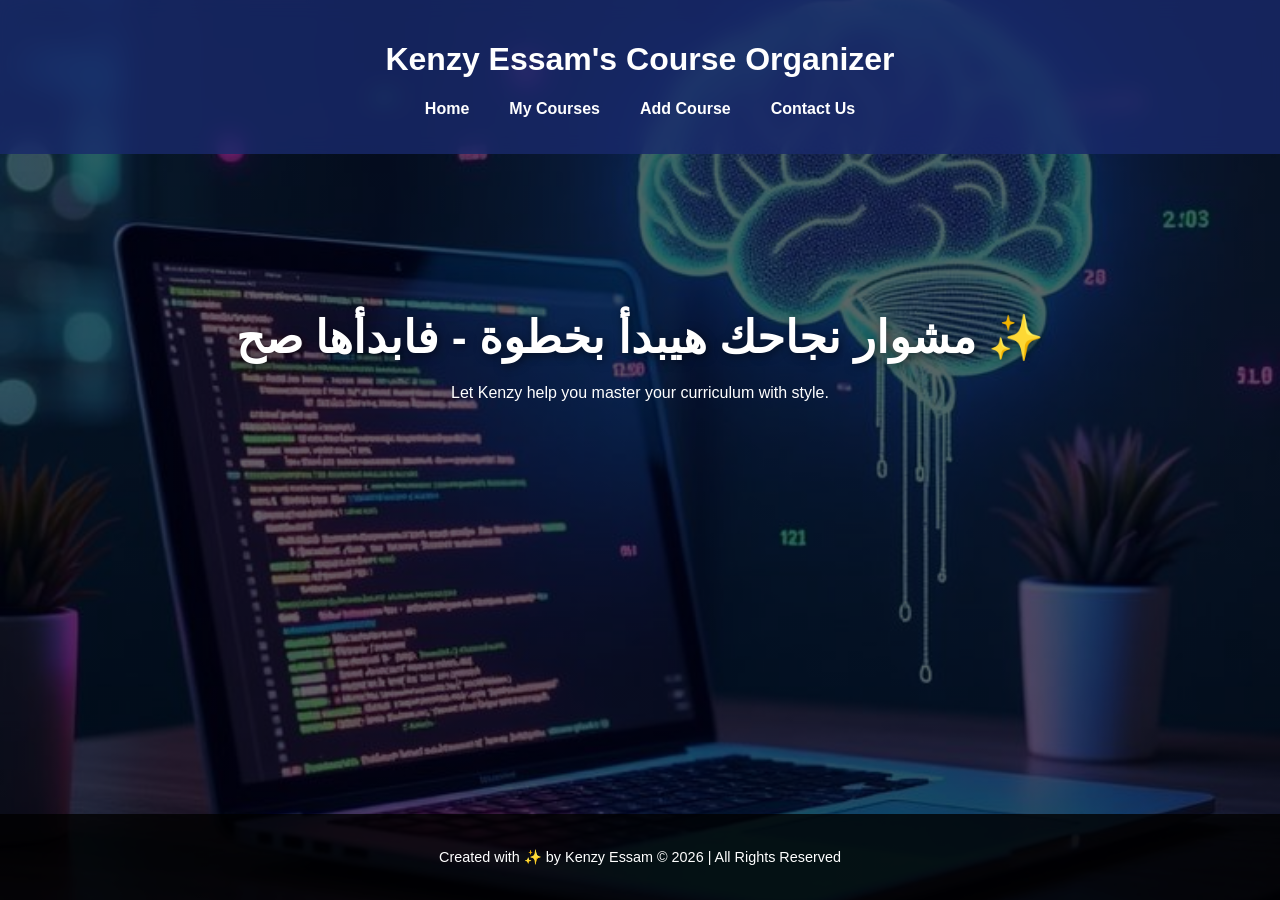
<file: index.html>
<!DOCTYPE html>
<html lang="en">
<head>
    <meta charset="UTF-8">
    <meta name="viewport" content="width=device-width, initial-scale=1.0">
    <title>Kenzy's Organizer</title>
    <link rel="stylesheet" href="style.css">
</head>
<body class="home-bg">
    <header>
        <h1>Kenzy Essam's Course Organizer</h1>
        <nav>
            <ul>
                <li><a href="index.html">Home</a></li>
                <li><a href="courses.html">My Courses</a></li>
                <li><a href="add.html">Add Course</a></li>
                <li><a href="contact.html">Contact Us</a></li>
            </ul>
        </nav>
    </header>

    <main>
        <section class="hero">
            <h2 class="welcome-msg">مشوار نجاحك هيبدأ بخطوة - فابدأها صح ✨</h2>
            <p>Let Kenzy help you master your curriculum with style.</p>
        </section>
    </main>

    <footer>
        <p>Created with ✨ by Kenzy Essam &copy; 2026 | All Rights Reserved</p>
    </footer>
</body>
</html>
</file>
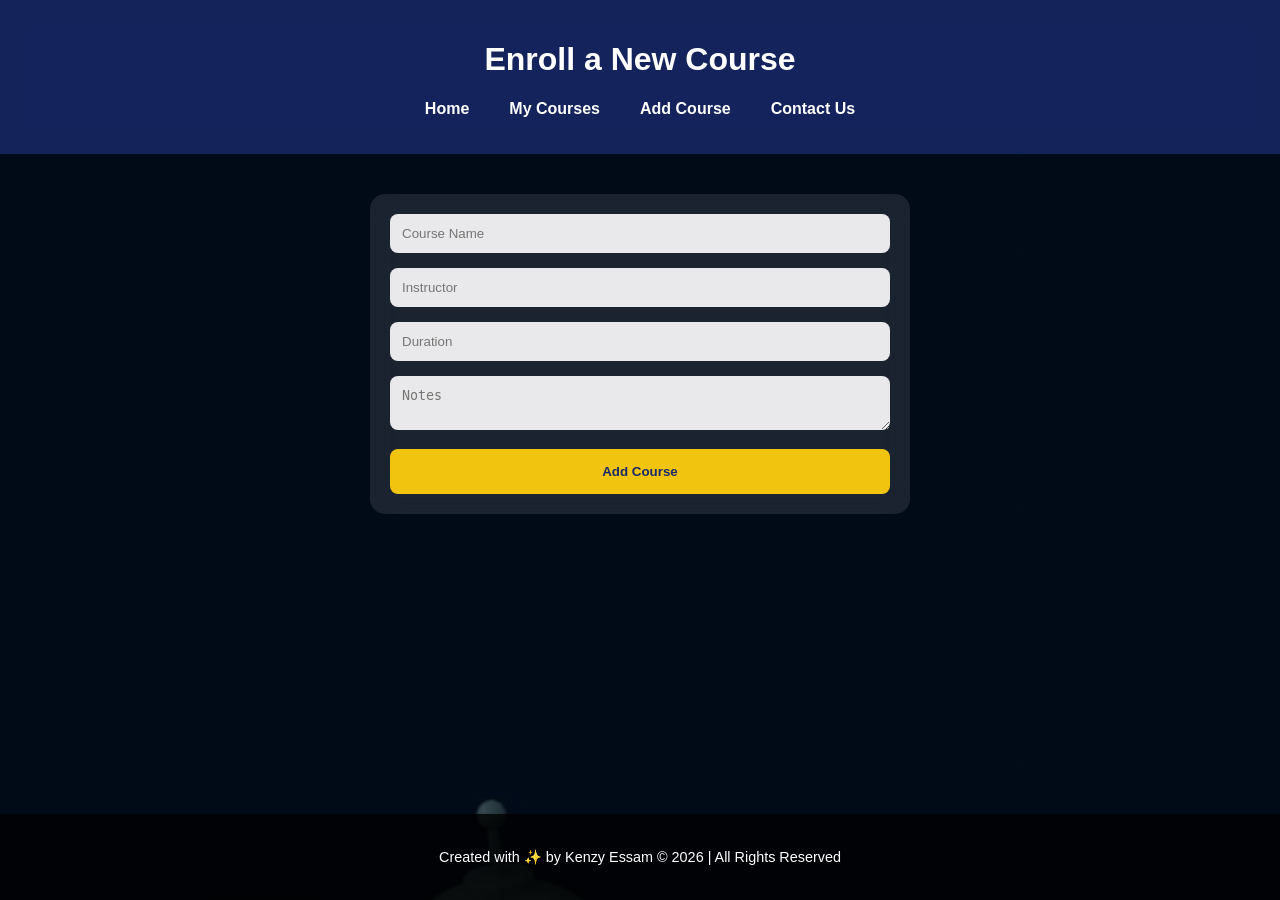
<file: add.html>
<!DOCTYPE html>
<html lang="en">
<head>
    <meta charset="UTF-8">
    <meta name="viewport" content="width=device-width, initial-scale=1.0">
    <title>Enroll New Course</title>
    <link rel="stylesheet" href="style.css">
</head>
<body class="inner-bg">
    <header>
        <h1>Enroll a New Course</h1>
        <nav>
            <ul>
                <li><a href="index.html">Home</a></li>
                <li><a href="courses.html">My Courses</a></li>
                <li><a href="add.html">Add Course</a></li>
                <li><a href="contact.html">Contact Us</a></li>
            </ul>
        </nav>
    </header>

    <main>
        <div class="container" style="max-width: 500px;">
            <form>
                <div class="form-group"><input type="text" placeholder="Course Name"></div>
                <div class="form-group"><input type="text" placeholder="Instructor"></div>
                <div class="form-group"><input type="text" placeholder="Duration"></div>
                <div class="form-group"><textarea placeholder="Notes"></textarea></div>
                <button type="button" class="btn">Add Course</button>
            </form>
        </div>
    </main>

    <footer>
        <p>Created with ✨ by Kenzy Essam &copy; 2026 | All Rights Reserved</p>
    </footer>
</body>
</html>
</file>
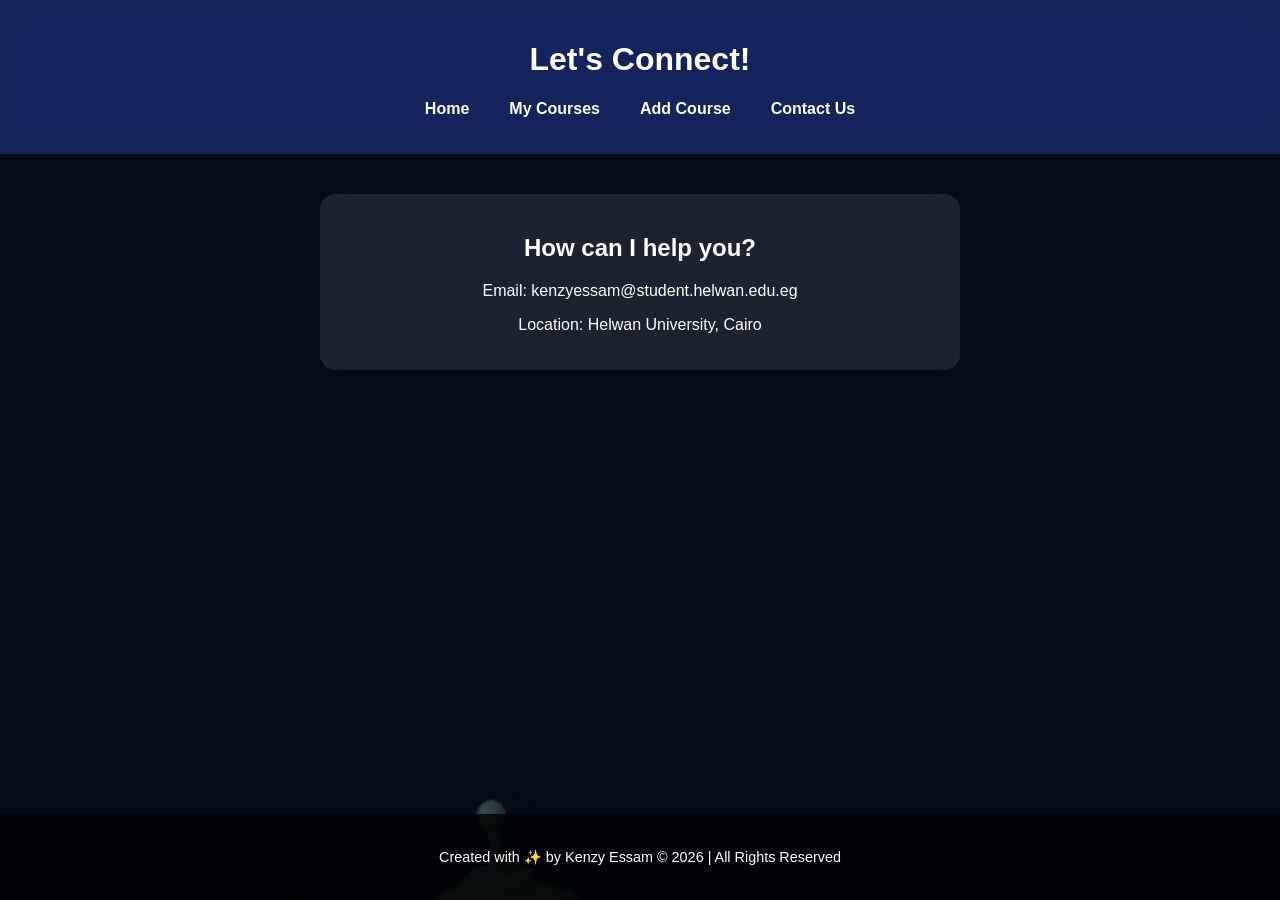
<file: contact.html>
<!DOCTYPE html>
<html lang="en">
<head>
    <meta charset="UTF-8">
    <meta name="viewport" content="width=device-width, initial-scale=1.0">
    <title>Contact Kenzy</title>
    <link rel="stylesheet" href="style.css">
</head>
<body class="inner-bg">
    <header>
        <h1>Let's Connect!</h1>
        <nav>
            <ul>
                <li><a href="index.html">Home</a></li>
                <li><a href="courses.html">My Courses</a></li>
                <li><a href="add.html">Add Course</a></li>
                <li><a href="contact.html">Contact Us</a></li>
            </ul>
        </nav>
    </header>

    <main>
        <div class="container" style="text-align: center; max-width: 600px;">
            <h2>How can I help you?</h2>
            <p>Email: kenzyessam@student.helwan.edu.eg</p>
            <p>Location: Helwan University, Cairo</p>
        </div>
    </main>

    <footer>
        <p>Created with ✨ by Kenzy Essam &copy; 2026 | All Rights Reserved</p>
    </footer>
</body>
</html>
</file>
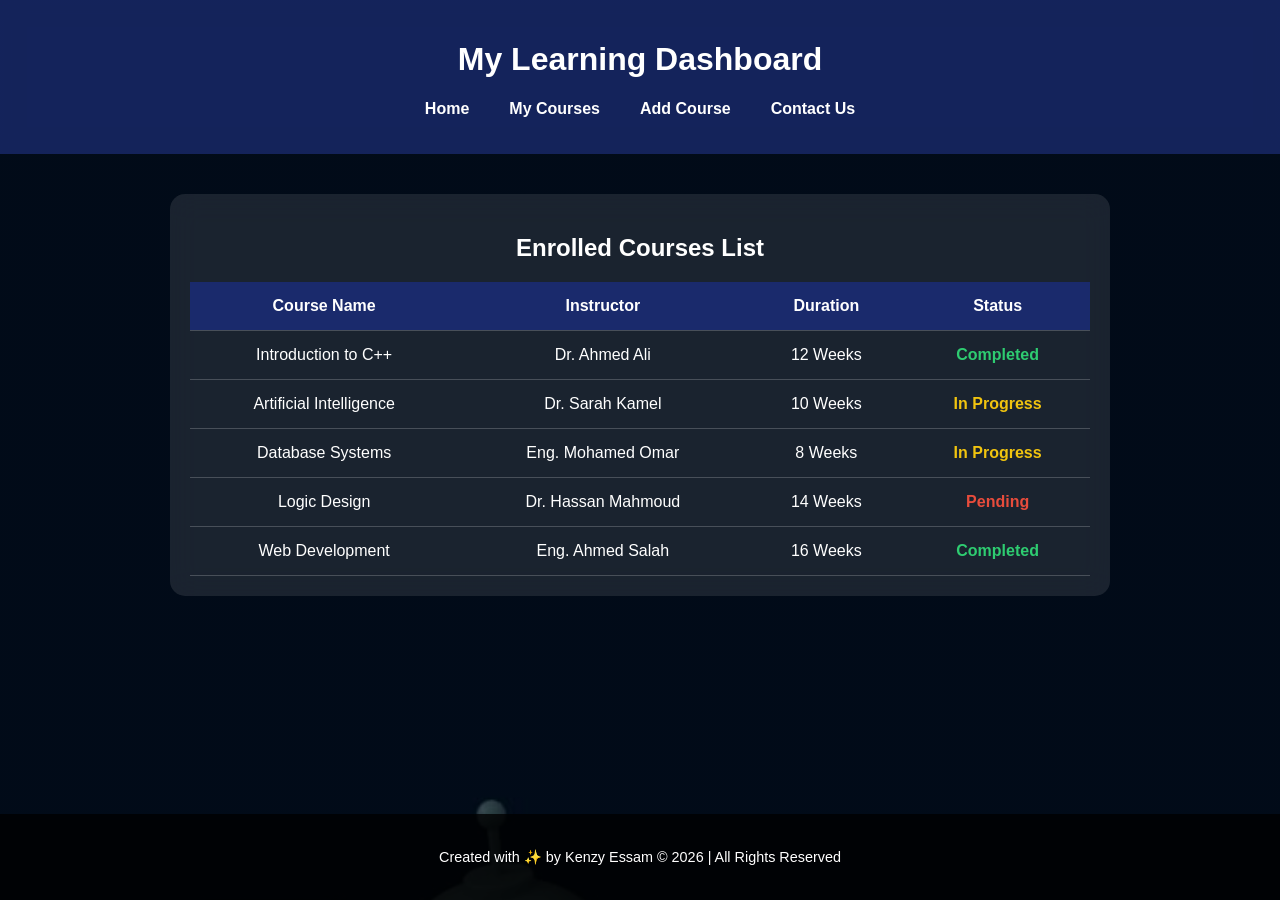
<file: courses.html>
<!DOCTYPE html>
<html lang="en">
<head>
    <meta charset="UTF-8">
    <meta name="viewport" content="width=device-width, initial-scale=1.0">
    <title>My Courses - Organizer</title>
    <link rel="stylesheet" href="style.css">
</head>
<body class="inner-bg">
    <header>
        <h1>My Learning Dashboard</h1>
        <nav>
            <ul>
                <li><a href="index.html">Home</a></li>
                <li><a href="courses.html">My Courses</a></li>
                <li><a href="add.html">Add Course</a></li>
                <li><a href="contact.html">Contact Us</a></li>
            </ul>
        </nav>
    </header>

    <main>
        <div class="container">
            <h2 style="text-align: center; margin-bottom: 20px;">Enrolled Courses List</h2>
            <table>
                <thead>
                    <tr>
                        <th>Course Name</th>
                        <th>Instructor</th>
                        <th>Duration</th>
                        <th>Status</th>
                    </tr>
                </thead>
                <tbody>
                    <tr>
                        <td>Introduction to C++</td>
                        <td>Dr. Ahmed Ali</td>
                        <td>12 Weeks</td>
                        <td style="color: #2ecc71; font-weight: bold;">Completed</td>
                    </tr>
                    <tr>
                        <td>Artificial Intelligence</td>
                        <td>Dr. Sarah Kamel</td>
                        <td>10 Weeks</td>
                        <td style="color: #f1c40f; font-weight: bold;">In Progress</td>
                    </tr>
                    <tr>
                        <td>Database Systems</td>
                        <td>Eng. Mohamed Omar</td>
                        <td>8 Weeks</td>
                        <td style="color: #f1c40f; font-weight: bold;">In Progress</td>
                    </tr>
                    <tr>
                        <td>Logic Design</td>
                        <td>Dr. Hassan Mahmoud</td>
                        <td>14 Weeks</td>
                        <td style="color: #e74c3c; font-weight: bold;">Pending</td>
                    </tr>
                    <tr>
                        <td>Web Development</td>
                        <td>Eng. Ahmed Salah</td>
                        <td>16 Weeks</td>
                        <td style="color: #2ecc71; font-weight: bold;">Completed</td>
                    </tr>
                </tbody>
            </table>
        </div>
    </main>

    <footer>
        <p>Created with ✨ by Kenzy Essam &copy; 2026 | All Rights Reserved</p>
    </footer>
</body>
</html>
</file>
<file: style.css>
:root {
    --primary-color: #1a2a6c; 
    --secondary-color: #f1c40f; 
    --white: #ffffff;
    --overlay: rgba(0, 0, 0, 0.6);
}

body {
    font-family: 'Segoe UI', Tahoma, Geneva, Verdana, sans-serif;
    margin: 0;
    min-height: 100vh;
    display: flex;
    flex-direction: column;
    background-size: cover;
    background-position: center;
    background-attachment: fixed;
    color: var(--white);
}

/* خلفية صفحة الهوم */
body.home-bg {
    background-image: linear-gradient(var(--overlay), var(--overlay)), url('./IMG_1000426573.jpg');
}

/* خلفية باقي الصفحات */
body.inner-bg {
    background-image: linear-gradient(var(--overlay), var(--overlay)), url('./IMG_1000426574.jpg');
}

header {
    background: rgba(26, 42, 108, 0.8);
    backdrop-filter: blur(10px);
    padding: 20px 0;
    text-align: center;
    position: sticky;
    top: 0;
    z-index: 1000;
}

nav ul {
    list-style: none;
    padding: 0;
    display: flex;
    justify-content: center;
    flex-wrap: wrap; /* للـ Responsive */
}

nav ul li a {
    color: white;
    text-decoration: none;
    padding: 10px 20px;
    font-weight: 600;
    transition: 0.3s;
}

nav ul li a:hover { color: var(--secondary-color); }

main { flex: 1; padding: 20px; }

.hero {
    text-align: center;
    padding: 100px 20px;
}

.welcome-msg { font-size: 2.8rem; margin-bottom: 20px; text-shadow: 2px 2px 10px rgba(0,0,0,0.5); }

/* جداول وفورمات Responsive */
.container {
    overflow-x: auto; /* عشان الجدول ميبوظش في الموبايل */
    background: rgba(255, 255, 255, 0.1);
    backdrop-filter: blur(15px);
    border-radius: 15px;
    padding: 20px;
    max-width: 900px;
    margin: 20px auto;
}

table { width: 100%; border-collapse: collapse; min-width: 500px; }
th, td { padding: 15px; text-align: center; border-bottom: 1px solid rgba(255,255,255,0.2); }
th { background: var(--primary-color); }

.form-group { margin-bottom: 15px; text-align: left; }
input, textarea {
    width: 100%;
    padding: 12px;
    border-radius: 8px;
    border: none;
    background: rgba(255, 255, 255, 0.9);
    box-sizing: border-box;
}

.btn {
    background: var(--secondary-color);
    color: var(--primary-color);
    padding: 15px 30px;
    border: none;
    border-radius: 8px;
    cursor: pointer;
    font-weight: bold;
    width: 100%;
    transition: 0.3s;
}

.btn:hover { transform: translateY(-3px); box-shadow: 0 5px 15px rgba(241, 196, 15, 0.4); }

footer {
    background: rgba(0, 0, 0, 0.8);
    text-align: center;
    padding: 20px;
    font-size: 0.9rem;
}

/* Mobile Adjustments */
@media (max-width: 600px) {
    .welcome-msg { font-size: 1.8rem; }
    nav ul li a { padding: 10px; font-size: 0.9rem; }
}
</file>
